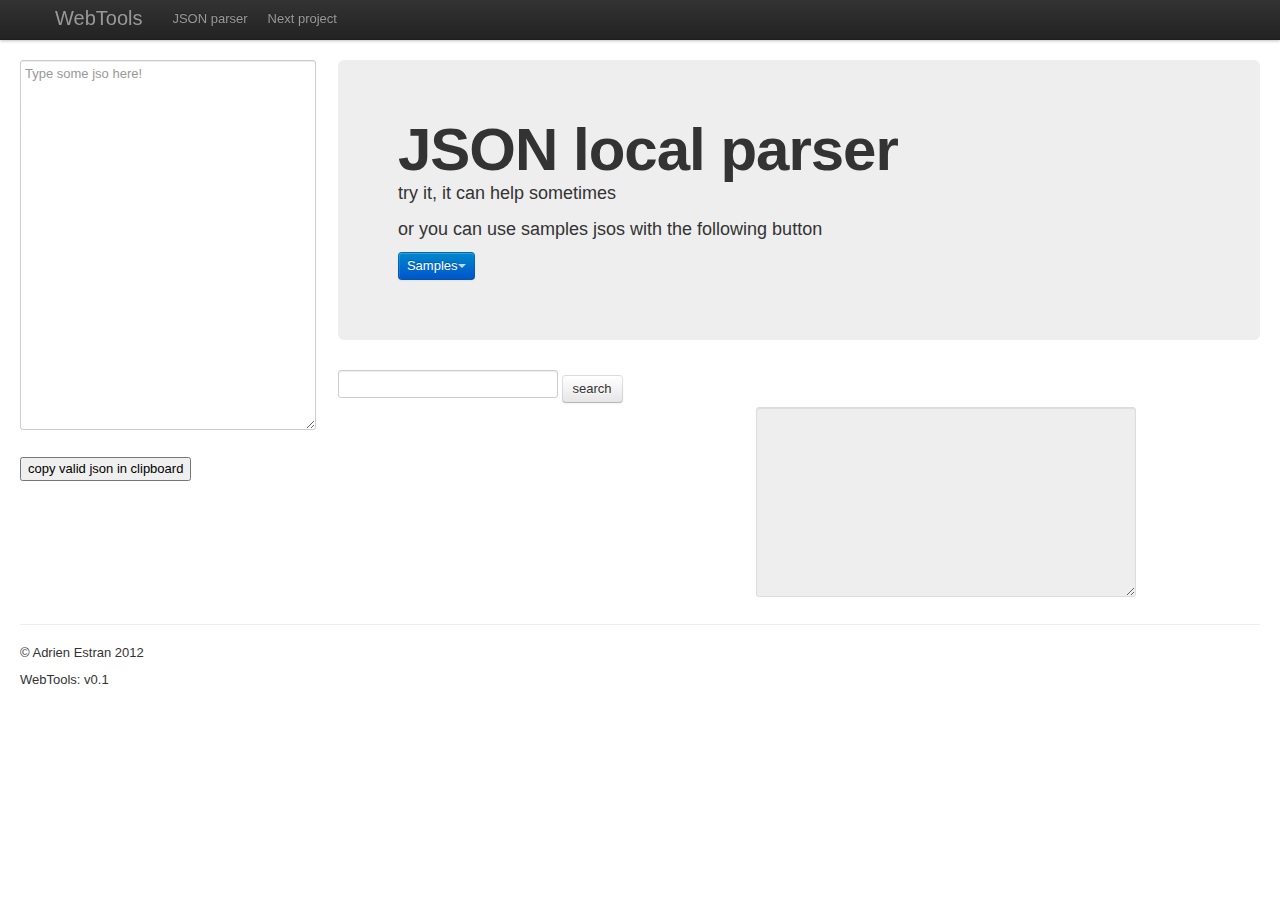
<file: index.html>
<!doctype html>
<html lang="en">
<head>
  <meta charset="utf-8">
  <style>
    [ng-cloak] {
      display: none;
    }
  </style>
  <script>
    // include angular loader, which allows the files to load in any order
    /*
     AngularJS v1.0.0rc1
     (c) 2010-2012 AngularJS http://angularjs.org
     License: MIT
    */
    'use strict';(function(i){function d(c,a,e){return c[a]||(c[a]=e())}return d(d(i,"angular",Object),"module",function(){var c={};return function(a,e,f){e&&c.hasOwnProperty(a)&&(c[a]=null);return d(c,a,function(){function b(a,b,d){return function(){c[d||"push"]([a,b,arguments]);return g}}if(!e)throw Error("No module: "+a);var c=[],d=[],h=b("$injector","invoke"),g={_invokeQueue:c,_runBlocks:d,requires:e,name:a,provider:b("$provide","provider"),factory:b("$provide","factory"),service:b("$provide","service"),
    value:b("$provide","value"),constant:b("$provide","constant","unshift"),filter:b("$filterProvider","register"),directive:b("$compileProvider","directive"),config:h,run:function(a){d.push(a);return this}};f&&h(f);return g})}})})(window);

    // include a third-party async loader library
    /*!
     * $script.js v1.3
     * https://github.com/ded/script.js
     * Copyright: @ded & @fat - Dustin Diaz, Jacob Thornton 2011
     * Follow our software http://twitter.com/dedfat
     * License: MIT
     */
    !function(a,b,c){function t(a,c){var e=b.createElement("script"),f=j;e.onload=e.onerror=e[o]=function(){e[m]&&!/^c|loade/.test(e[m])||f||(e.onload=e[o]=null,f=1,c())},e.async=1,e.src=a,d.insertBefore(e,d.firstChild)}function q(a,b){p(a,function(a){return!b(a)})}var d=b.getElementsByTagName("head")[0],e={},f={},g={},h={},i="string",j=!1,k="push",l="DOMContentLoaded",m="readyState",n="addEventListener",o="onreadystatechange",p=function(a,b){for(var c=0,d=a.length;c<d;++c)if(!b(a[c]))return j;return 1};!b[m]&&b[n]&&(b[n](l,function r(){b.removeEventListener(l,r,j),b[m]="complete"},j),b[m]="loading");var s=function(a,b,d){function o(){if(!--m){e[l]=1,j&&j();for(var a in g)p(a.split("|"),n)&&!q(g[a],n)&&(g[a]=[])}}function n(a){return a.call?a():e[a]}a=a[k]?a:[a];var i=b&&b.call,j=i?b:d,l=i?a.join(""):b,m=a.length;c(function(){q(a,function(a){h[a]?(l&&(f[l]=1),o()):(h[a]=1,l&&(f[l]=1),t(s.path?s.path+a+".js":a,o))})},0);return s};s.get=t,s.ready=function(a,b,c){a=a[k]?a:[a];var d=[];!q(a,function(a){e[a]||d[k](a)})&&p(a,function(a){return e[a]})?b():!function(a){g[a]=g[a]||[],g[a][k](b),c&&c(d)}(a.join("|"));return s};var u=a.$script;s.noConflict=function(){a.$script=u;return this},typeof module!="undefined"&&module.exports?module.exports=s:a.$script=s}(this,document,setTimeout)

    // load all of the dependencies asynchronously.
    $script([
      'assets/js/jquery.js',
      'assets/js/bootstrap-transition.js',
      'assets/js/bootstrap-alert.js',
      'assets/js/bootstrap-modal.js',
      'assets/js/bootstrap-dropdown.js',
      'assets/js/bootstrap-scrollspy.js',
      'assets/js/bootstrap-tab.js',
      'assets/js/bootstrap-tooltip.js',
      'assets/js/bootstrap-popover.js',
      'assets/js/bootstrap-button.js',
      'assets/js/bootstrap-collapse.js',
      'assets/js/bootstrap-carousel.js',
      'assets/js/bootstrap-typeahead.js',
      'lib/angular/angular.js',
      'lib/jsbeautifier.org/beautify.js',
      'js/app.js',
      'js/services/jsbeautify-service.js',
      'js/services.js',
      'js/controllers.js',
      'js/filters.js',
      'js/directives.js'
    ], function() {
      // when all is done, execute bootstrap angular application
      angular.bootstrap(document, ['myApp']);
    });
  </script>
  <title>Local JSON Parser</title>
  <!-- Le styles -->
  <link href="assets/css/bootstrap.css" rel="stylesheet">
  <style type="text/css">
    body {
      padding-top: 60px;
      padding-bottom: 40px;
    }
    .sidebar-nav {
      padding: 9px 0;
    }
  </style>
  <link href="assets/css/bootstrap-responsive.css" rel="stylesheet">
  <link rel="stylesheet" href="css/app.css">

  <!-- Le HTML5 shim, for IE6-8 support of HTML5 elements -->
  <!--[if lt IE 9]>
    <script src="http://html5shim.googlecode.com/svn/trunk/html5.js"></script>
  <![endif]-->

  <!-- Le fav and touch icons -->
  <link rel="shortcut icon" href="assets/ico/favicon.ico">
  <link rel="apple-touch-icon-precomposed" sizes="144x144" href="assets/ico/apple-touch-icon-144-precomposed.png">
  <link rel="apple-touch-icon-precomposed" sizes="114x114" href="assets/ico/apple-touch-icon-114-precomposed.png">
  <link rel="apple-touch-icon-precomposed" sizes="72x72" href="assets/ico/apple-touch-icon-72-precomposed.png">
  <link rel="apple-touch-icon-precomposed" href="assets/ico/apple-touch-icon-57-precomposed.png">
</head>

<body>
  <div class="navbar navbar-fixed-top">
    <div class="navbar-inner">
      <div class="container">
        <a class="btn btn-navbar" data-toggle="collapse" data-target=".nav-collapse">
          <span class="icon-bar"></span>
          <span class="icon-bar"></span>
          <span class="icon-bar"></span>
        </a>
        <a class="brand" href="#"><span app-name></span></a>
        <div class="nav-collapse">
          <ul class="nav">
            <!-- <li class="active"><a href="#">Home</a></li> -->
            <li><a href="#/json-parser">JSON parser</a></li>
            <li><a href="#/next-project">Next project</a></li>
          </ul>
        </div><!--/.nav-collapse -->
      </div>
    </div>
  </div><!-- /navbat -->

  <div class="container-fluid">
    <div class="row-fluid" ng-view>

    </div>
    
    <hr>
    <footer>
      <p>&copy; Adrien Estran 2012</p>
      <p><span app-name></span>: v<span app-version></span></p>
    </footer>
  </div> <!-- /container -->
</body>
</html>
</file>
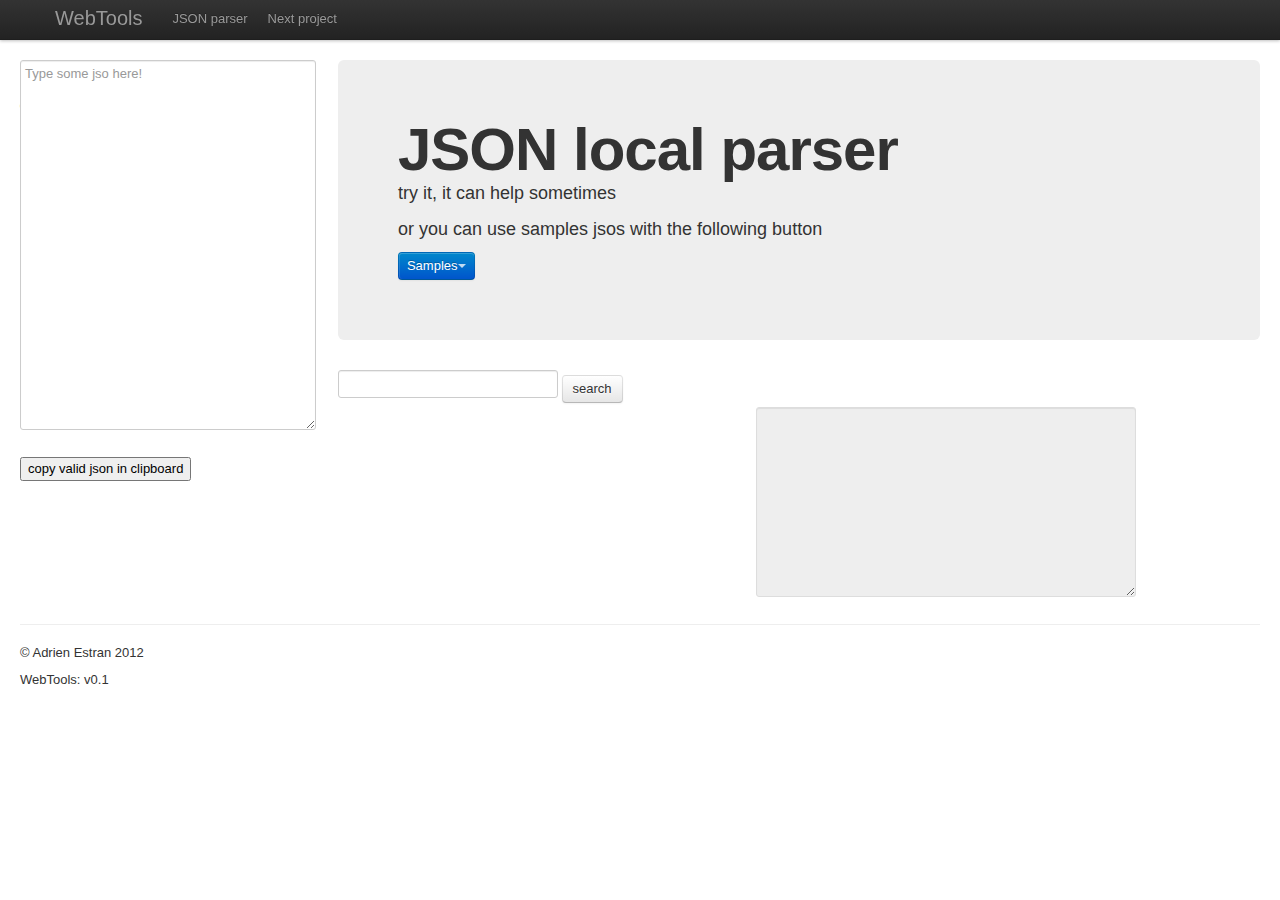
<file: index-async.html>
<!doctype html>
<html lang="en">
<head>
  <meta charset="utf-8">
  <style>
    [ng-cloak] {
      display: none;
    }
  </style>
  <script>
    // include angular loader, which allows the files to load in any order
    /*
     AngularJS v1.0.0rc1
     (c) 2010-2012 AngularJS http://angularjs.org
     License: MIT
    */
    'use strict';(function(i){function d(c,a,e){return c[a]||(c[a]=e())}return d(d(i,"angular",Object),"module",function(){var c={};return function(a,e,f){e&&c.hasOwnProperty(a)&&(c[a]=null);return d(c,a,function(){function b(a,b,d){return function(){c[d||"push"]([a,b,arguments]);return g}}if(!e)throw Error("No module: "+a);var c=[],d=[],h=b("$injector","invoke"),g={_invokeQueue:c,_runBlocks:d,requires:e,name:a,provider:b("$provide","provider"),factory:b("$provide","factory"),service:b("$provide","service"),
    value:b("$provide","value"),constant:b("$provide","constant","unshift"),filter:b("$filterProvider","register"),directive:b("$compileProvider","directive"),config:h,run:function(a){d.push(a);return this}};f&&h(f);return g})}})})(window);

    // include a third-party async loader library
    /*!
     * $script.js v1.3
     * https://github.com/ded/script.js
     * Copyright: @ded & @fat - Dustin Diaz, Jacob Thornton 2011
     * Follow our software http://twitter.com/dedfat
     * License: MIT
     */
    !function(a,b,c){function t(a,c){var e=b.createElement("script"),f=j;e.onload=e.onerror=e[o]=function(){e[m]&&!/^c|loade/.test(e[m])||f||(e.onload=e[o]=null,f=1,c())},e.async=1,e.src=a,d.insertBefore(e,d.firstChild)}function q(a,b){p(a,function(a){return!b(a)})}var d=b.getElementsByTagName("head")[0],e={},f={},g={},h={},i="string",j=!1,k="push",l="DOMContentLoaded",m="readyState",n="addEventListener",o="onreadystatechange",p=function(a,b){for(var c=0,d=a.length;c<d;++c)if(!b(a[c]))return j;return 1};!b[m]&&b[n]&&(b[n](l,function r(){b.removeEventListener(l,r,j),b[m]="complete"},j),b[m]="loading");var s=function(a,b,d){function o(){if(!--m){e[l]=1,j&&j();for(var a in g)p(a.split("|"),n)&&!q(g[a],n)&&(g[a]=[])}}function n(a){return a.call?a():e[a]}a=a[k]?a:[a];var i=b&&b.call,j=i?b:d,l=i?a.join(""):b,m=a.length;c(function(){q(a,function(a){h[a]?(l&&(f[l]=1),o()):(h[a]=1,l&&(f[l]=1),t(s.path?s.path+a+".js":a,o))})},0);return s};s.get=t,s.ready=function(a,b,c){a=a[k]?a:[a];var d=[];!q(a,function(a){e[a]||d[k](a)})&&p(a,function(a){return e[a]})?b():!function(a){g[a]=g[a]||[],g[a][k](b),c&&c(d)}(a.join("|"));return s};var u=a.$script;s.noConflict=function(){a.$script=u;return this},typeof module!="undefined"&&module.exports?module.exports=s:a.$script=s}(this,document,setTimeout)

    // load all of the dependencies asynchronously.
    $script([
      'assets/js/jquery.js',
      'assets/js/bootstrap-transition.js',
      'assets/js/bootstrap-alert.js',
      'assets/js/bootstrap-modal.js',
      'assets/js/bootstrap-dropdown.js',
      'assets/js/bootstrap-scrollspy.js',
      'assets/js/bootstrap-tab.js',
      'assets/js/bootstrap-tooltip.js',
      'assets/js/bootstrap-popover.js',
      'assets/js/bootstrap-button.js',
      'assets/js/bootstrap-collapse.js',
      'assets/js/bootstrap-carousel.js',
      'assets/js/bootstrap-typeahead.js',
      'lib/angular/angular.js',
      'js/app.js',
      'js/services.js',
      'js/controllers.js',
      'js/filters.js',
      'js/directives.js'
    ], function() {
      // when all is done, execute bootstrap angular application
      angular.bootstrap(document, ['myApp']);
    });
  </script>
  <title>Local JSON Parser</title>
  <!-- Le styles -->
  <link href="assets/css/bootstrap.css" rel="stylesheet">
  <style type="text/css">
    body {
      padding-top: 60px;
      padding-bottom: 40px;
    }
    .sidebar-nav {
      padding: 9px 0;
    }
  </style>
  <link href="assets/css/bootstrap-responsive.css" rel="stylesheet">
  <link rel="stylesheet" href="css/app.css">

  <!-- Le HTML5 shim, for IE6-8 support of HTML5 elements -->
  <!--[if lt IE 9]>
    <script src="http://html5shim.googlecode.com/svn/trunk/html5.js"></script>
  <![endif]-->

  <!-- Le fav and touch icons -->
  <link rel="shortcut icon" href="assets/ico/favicon.ico">
  <link rel="apple-touch-icon-precomposed" sizes="144x144" href="assets/ico/apple-touch-icon-144-precomposed.png">
  <link rel="apple-touch-icon-precomposed" sizes="114x114" href="assets/ico/apple-touch-icon-114-precomposed.png">
  <link rel="apple-touch-icon-precomposed" sizes="72x72" href="assets/ico/apple-touch-icon-72-precomposed.png">
  <link rel="apple-touch-icon-precomposed" href="assets/ico/apple-touch-icon-57-precomposed.png">
</head>

<body>
  <div class="navbar navbar-fixed-top">
    <div class="navbar-inner">
      <div class="container">
        <a class="btn btn-navbar" data-toggle="collapse" data-target=".nav-collapse">
          <span class="icon-bar"></span>
          <span class="icon-bar"></span>
          <span class="icon-bar"></span>
        </a>
        <a class="brand" href="#"><span app-name></span></a>
        <div class="nav-collapse">
          <ul class="nav">
            <!-- <li class="active"><a href="#">Home</a></li> -->
            <li><a href="#/json-parser">JSON parser</a></li>
            <li><a href="#/next-project">Next project</a></li>
          </ul>
        </div><!--/.nav-collapse -->
      </div>
    </div>
  </div><!-- /navbat -->

  <div class="container-fluid">
    <div class="row-fluid" ng-view>

    </div>
    
    <hr>
    <footer>
      <p>&copy; Adrien Estran 2012</p>
      <p><span app-name></span>: v<span app-version></span></p>
    </footer>
  </div> <!-- /container -->
</body>
</html>
</file>
<file: css/app.css>
/* app css stylesheet */

.menu {
  list-style: none;
  border-bottom: 0.1em solid black;
  margin-bottom: 2em;
  padding: 0 0 0.5em;
}

.menu:before {
  content: "[";
}

.menu:after {
  content: "]";
}

.menu > li {
  display: inline;
}

.menu > li:before {
  content: "|";
  padding-right: 0.3em;
}

.menu > li:nth-child(1):before {
  content: "";
  padding: 0;
}

/* json parser */
li.opened,
li.closed {
  list-style-type: none;
}

li.opened > .title:before { 
  content: '▼ '; 
}


li.closed > .title:before { 
  content: '► '; 
}

li > .title.is-leaf-true:before {
  content: '';
}

.closed > .body ul {
  display: none;
}
</file>
